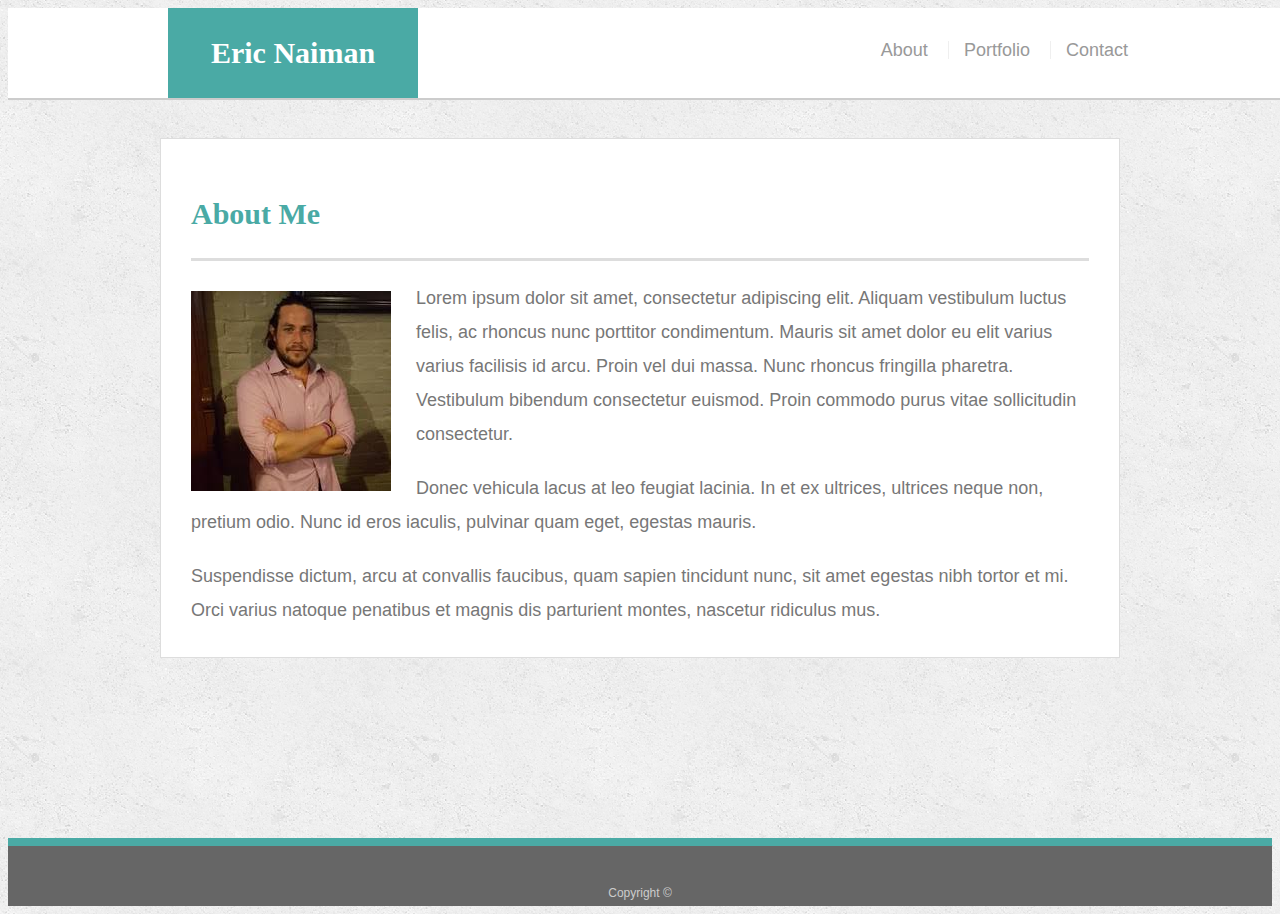
<file: index.html>
<!doctype html>
<html lang="en-us">

<head>
  <meta charset="UTF-8">
  <title>About | Eric Naiman </title>
  
  <!-- Added View port - gives instructions on how to control the pages dimension-->
  <!-- Added width=device-width - sets the width of the page to follow the screen-width of the device -->
  <!-- Added initial-scale=1.0 - sets the initial zoom level when the page is first loaded by the browser. -->

  <meta name="viewport" content="width=device-width, initial-scale=1.0">
  <link rel="stylesheet" type="text/css" href="assets/css/style.css">
</head>

<body>

  <header id="masthead">
    <div class="container">
      <a href="index.html" id="logo">Eric Naiman</a>
      <nav>
        <a href="index.html">About</a>
        <a href="portfolio.html">Portfolio</a>
        <a href="contact.html">Contact</a>
      </nav>
    </div>
  </header>

  <div id="main-container" class="container">
    <section class="main-section">
      <h1>About Me</h1>

      <img src="assets/images/ericBioPic.jpeg" class="auth-image" alt="Your Name">

      <p>Lorem ipsum dolor sit amet, consectetur adipiscing elit. Aliquam vestibulum luctus felis, ac rhoncus nunc porttitor condimentum. Mauris sit amet dolor eu elit varius varius facilisis id arcu. Proin vel dui massa. Nunc rhoncus fringilla pharetra. Vestibulum bibendum consectetur euismod. Proin commodo purus vitae sollicitudin consectetur.</p>

      <p>Donec vehicula lacus at leo feugiat lacinia. In et ex ultrices, ultrices neque non, pretium odio. Nunc id eros iaculis, pulvinar quam eget, egestas mauris.</p>

      <p>Suspendisse dictum, arcu at convallis faucibus, quam sapien tincidunt nunc, sit amet egestas nibh tortor et mi. Orci varius natoque penatibus et magnis dis parturient montes, nascetur ridiculus mus.</p>

    </section>

  </div>

  <footer>
    <div class="container">
      Copyright &copy; 
    </div>
  </footer>
</body>

</html>
</file>
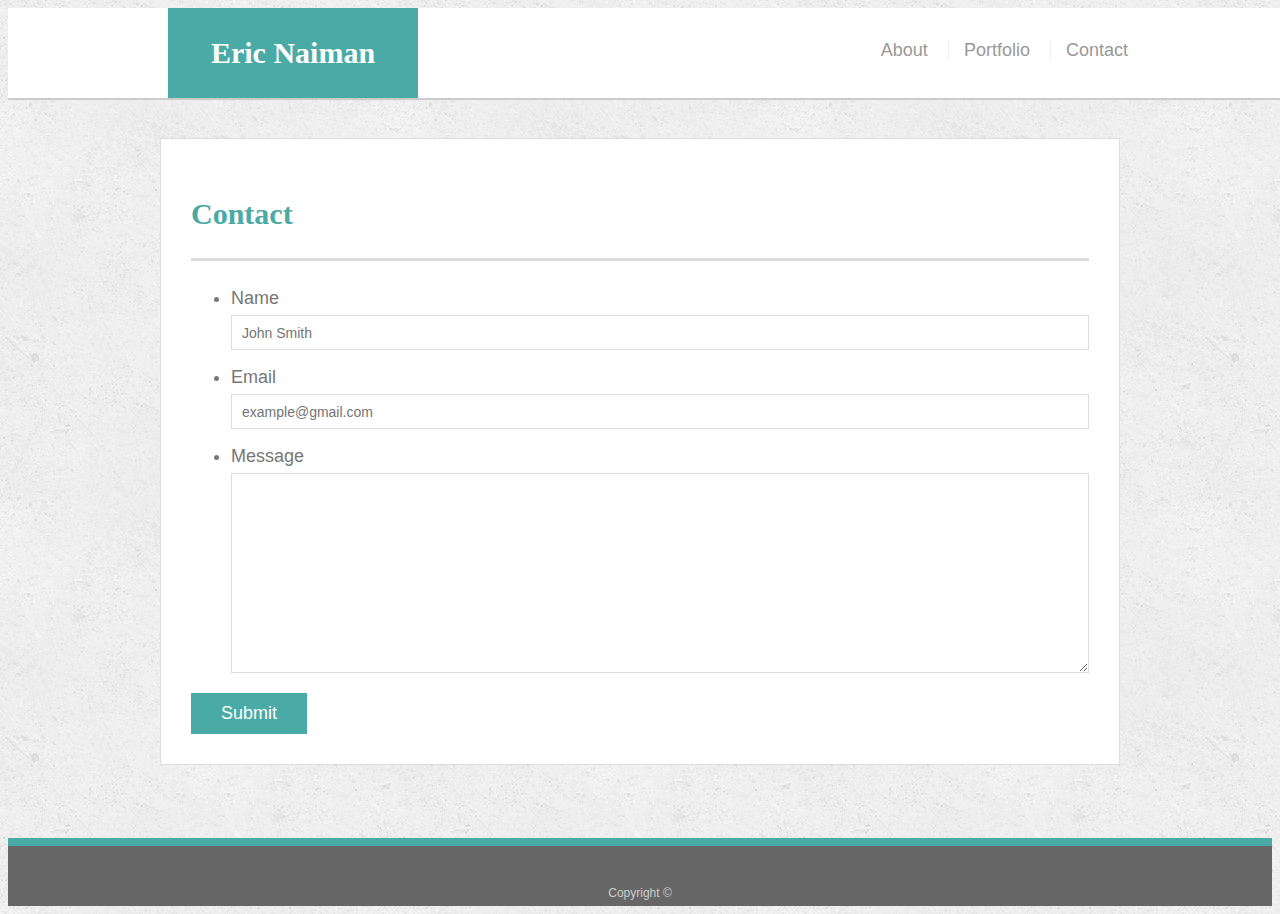
<file: contact.html>
<!doctype html>
<html lang="en-us">

<head>
  <meta charset="UTF-8">
  <title>Contact | Eric Naiman</title>
  <!-- Added View port - gives instructions on how to control the pages dimension-->
  <!-- Added width=device-width - sets the width of the page to follow the screen-width of the device -->
  <!-- Added initial-scale=1.0 - sets the initial zoom level when the page is first loaded by the browser. -->

  <meta name="viewport" content="width=device-width, initial-scale=1.0">
  <link rel="stylesheet" type="text/css" href="assets/css/style.css">
</head>

<body>

  <header id="masthead">
    <div class="container">
      <a href="index.html" id="logo">Eric Naiman</a>
      <nav>
        <a href="index.html">About</a>
        <a href="portfolio.html">Portfolio</a>
        <a href="contact.html">Contact</a>
      </nav>
    </div>
  </header>

  <div id="main-container" class="container">
    <section class="main-section">
      <h1>Contact</h1>

      <form id="contact-form">
        <ul>
          <li>
            <label for="name">Name</label>
            <input type="text" id="name" name="name" placeholder="John Smith" required="required">
          </li>
          <li>
            <label for="email">Email</label>
            <input type="email" id="email" name="email" placeholder="example@gmail.com" required="required">
          </li>
          <li>
            <label for="message">Message</label>
            <textarea id="message" name="message" required="required"></textarea>
          </li>
        </ul>
        <input type="submit">
      </form>

    </section>

  </div>

  <footer>
    <div class="container">
      Copyright &copy; 
    </div>
  </footer>
</body>

</html>
</file>
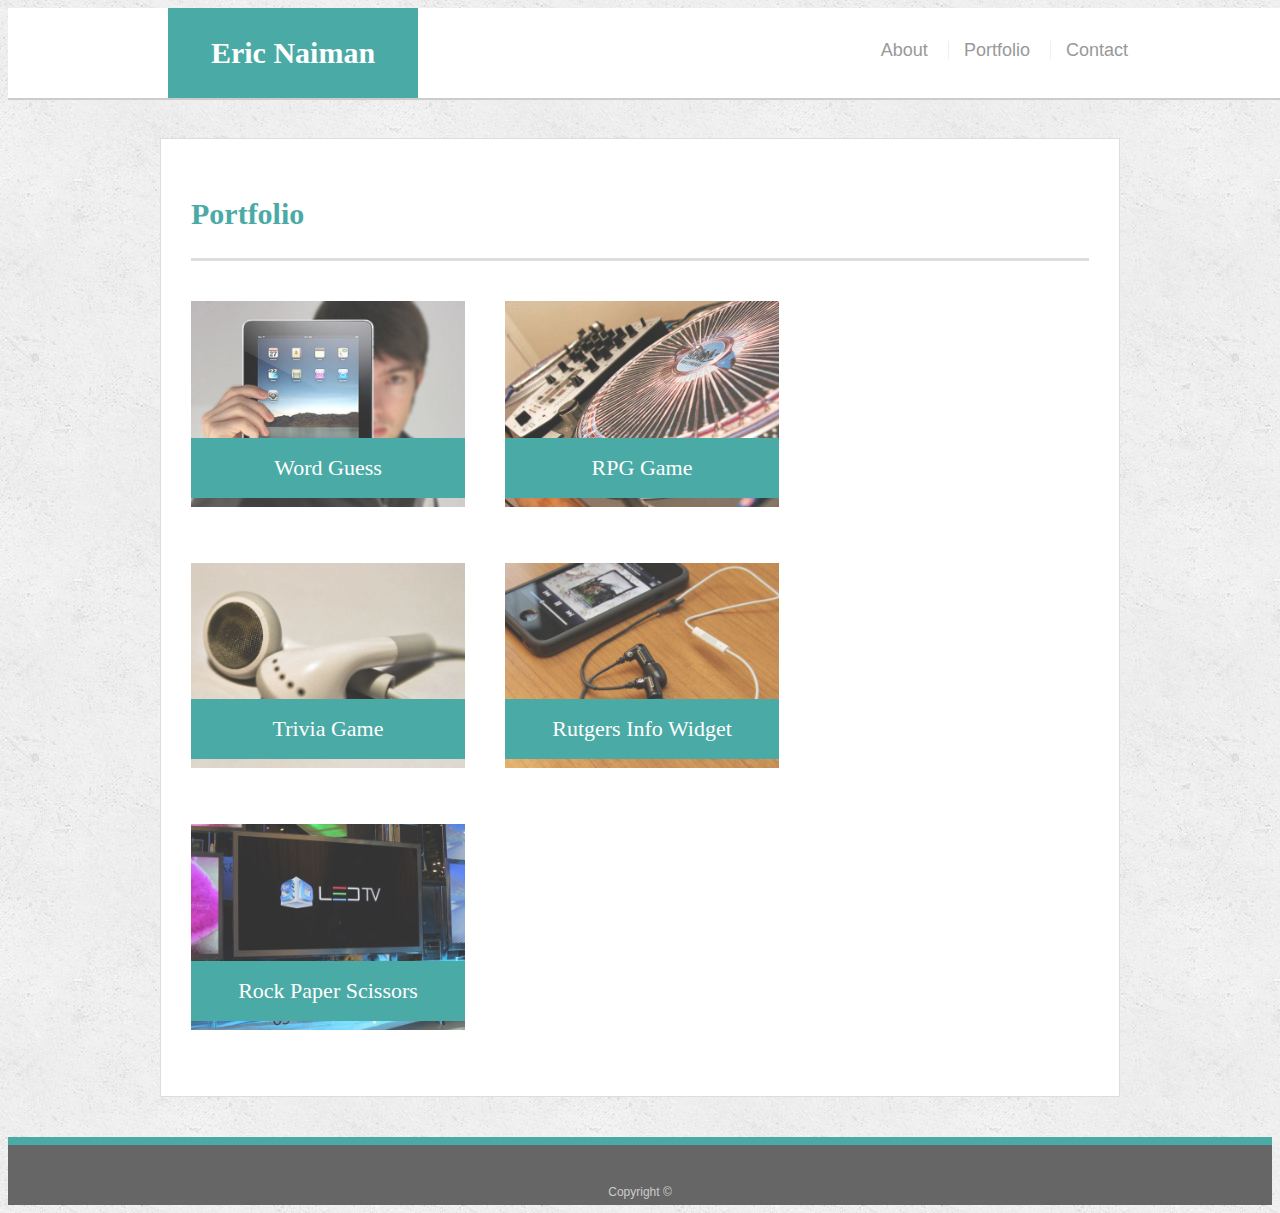
<file: portfolio.html>
<!doctype html>
<html lang="en-us">

<head>
  <meta charset="UTF-8">
  <title>Portfolio | Eric Naiman </title>
  <!-- Added View port - gives instructions on how to control the pages dimension-->
  <!-- Added width=device-width - sets the width of the page to follow the screen-width of the device -->
  <!-- Added initial-scale=1.0 - sets the initial zoom level when the page is first loaded by the browser. -->

  <meta name="viewport" content="width=device-width, initial-scale=1.0">
  <link rel="stylesheet" type="text/css" href="assets/css/style.css">
</head>

<body>

  <header id="masthead">
    <div class="container">
      <a href="index.html" id="logo">Eric Naiman</a>
      <nav>
        <a href="index.html">About</a>
        <a href="portfolio.html">Portfolio</a>
        <a href="contact.html">Contact</a>
      </nav>
    </div>
  </header>

  <div id="main-container" class="container">
    <section class="main-section">
      <h1>Portfolio</h1>

      <div class="work">
        <img src="assets/images/technics-q-c-640-480-1.jpg" alt="Word Guess">
        
        <h3>Word Guess</h3>
      </div>
      <div class="work" >
        <img src="assets/images/technics-q-c-640-480-2.jpg" alt="RPG Game">

        <h3>RPG Game</h3>
      </div>
      <div class="work">
        <img src="assets/images/technics-q-c-640-480-5.jpg" alt="Trivia Game">

        <h3>Trivia Game</h3>
      </div>
      <div class="work">
        <img src="assets/images/technics-q-c-640-480-7.jpg" alt="Rutgers Info Widget">

        <h3>Rutgers Info Widget</h3>
      </div>
      <div class="work">
        <img src="assets/images/technics-q-c-640-480-9.jpg" alt="Rock Paper Scissors">

        <h3>Rock Paper Scissors</h3>
      </div>

    </section>

  </div>

  <footer>
    <div class="container">
      Copyright &copy; 
    </div>
  </footer>
</body>

</html>
</file>
<file: assets/css/style.css>
body {
  font-family: Arial, "Helvetica Neue", Helvetica, sans-serif;
  font-size: 18px;
  line-height: 34px;
  color: #777;
  background: url("../images/concrete_seamless.png");
}

* {
  box-sizing: border-box;
}

/* general */

.container {
  width: 100%;
  max-width: 960px;
  margin: 0 auto;
  clear: both;
}

h1,
h2,
h3,
p {
  margin-bottom: 20px;
}

p:last-child {
  margin-bottom: 0;
}

h1,
h2,
h3 {
  font-family: Georgia, Times, "Times New Roman", serif;
  font-weight: 700;
  color: #4aaaa5;
}

h1 {
  padding-bottom: 20px;
  font-size: 30px;
  line-height: 49px;
  border-bottom: 3px solid #ddd;
}

h2,
h3 {
  font-size: 22px;
}

/* header */

#masthead {
  position: fixed;
  z-index: 99;
  width: 100%;
  margin: 0 0 30px;
  overflow: auto;
  color: #fff;
  background: #fff;
  border-bottom: 2px solid #ccc;
}

#logo {
  float: left;
  width: 250px;
  height: 90px;
  font-family: Georgia, Times, "Times New Roman", serif;
  font-size: 30px;
  font-weight: 700;
  line-height: 90px;
  color: #fff;
  text-align: center;
  text-decoration: none;
  background: #4aaaa5;
}

nav {
  float: right;
  margin-top: 25px;
}

nav a {
  display: inline-block;
  padding-left: 15px;
  margin-left: 15px;
  line-height: 18px;
  color: #999;
  text-decoration: none;
  border-left: 1px solid #efefef;
}

nav a:first-child {
  border-left: 0 none;
}

/* footer */

footer {
  padding: 30px 0;
  clear: both;
  font-size: 12px;
  color: #fff;
  color: #ccc;
  text-align: center;
  background: #666;
  border-top: 8px solid #4aaaa5;
  height: 50px;
}

h3, h2 {
  padding-bottom: 20px;
  margin-bottom: 15px;
  line-height: 22px;
  border-bottom: 2px solid #eee;
}

/* main */

#main-container {
  padding-top: 130px;
  min-height: calc(100vh - 70px);
}

.main-section {
  float: left;
  width: 100%;
  max-width: 960px;
  padding: 30px;
  margin: 0 0 40px;
  background: #fff;
  border: 1px solid #ddd;
}

/* portfolio page */

.work {
  position: relative;
  float: left;
  width: 274px;
  margin: 20px 0 25px;
  overflow: auto;
}

.work:nth-child(even) {
  margin-right: 40px;
}

.work img {
  width: 100%;
  border: 0 none;
  opacity: 0.8;
}

.work h3 {
  position: absolute;
  bottom: 20px;
  width: 100%;
  padding: 15px;
  margin-bottom: 0;
  font-weight: 300;
  line-height: 30px;
  color: #fff;
  text-align: center;
  background: #4aaaa5;
  border-bottom: 0;
}

.auth-image {
  float: left;
  width: 200px;
  height: auto;
  margin-top: 10px;
  margin-right: 25px;
}

/* contact page */

#contact-form ul {
  margin-bottom: 20px;
}

#contact-form li {
  margin-bottom: 10px;
}

label,
input[type=text],
input[type=email],
textarea {
  display: block;
  width: 100%;
}

input[type=text],
input[type=email],
textarea {
  height: 35px;
  padding: 0 10px;
  font-size: 14px;
  border: 1px solid #ddd;
}

textarea {
  height: 200px;
}

input[type=submit] {
  padding: 10px 30px;
  font-size: 18px;
  color: #fff;
  cursor: pointer;
  background: #4aaaa5;
  border: 0 none;
}

/* Media Queries */


/* for desktop */
@media screen and (max-width: 980px) {
  #logo {
    margin: 0 20px;
  }
  nav a {
    margin: 0 20px;
  }

  .work {
    margin: 20px 20px;
    
  }
}




/* for tablet */
@media screen and (max-width: 768px) {
  #logo {
    margin: 0 20px;
  }
  nav a {
    margin: 0 10px;
  }

  #main-section {
   margin-bottom: 100px;
   }

  
}
	


/* for cellphone */
@media screen and (max-width: 640px) {
    /* calls the header to stay in place */
    #masthead {
      position: static;
      }

      /* stretches my name to fill in the whole top  */
      #logo {
      width: 100%;
      }

      /* makes links go to a 2nd line and put the text in the center */
      nav {
      width: 100%;
      text-align: center;
      }

      nav a {
        
      }

      /* minimize the space between header/nav bar and main body */
      #main-container {
      padding-top: 5px;
     margin-bottom: 20px;
     }

     #main-section {
      margin-bottom: 100px;
      }

   
      /* puts main image on about me screen to fill up the width */
      .auth-image {
      width: 100%;
      }
      /* puts all picture in portfolio to stack on top of each other and take up the space of the main body */
      .work {
        width: 100%;
      }

}
</file>
